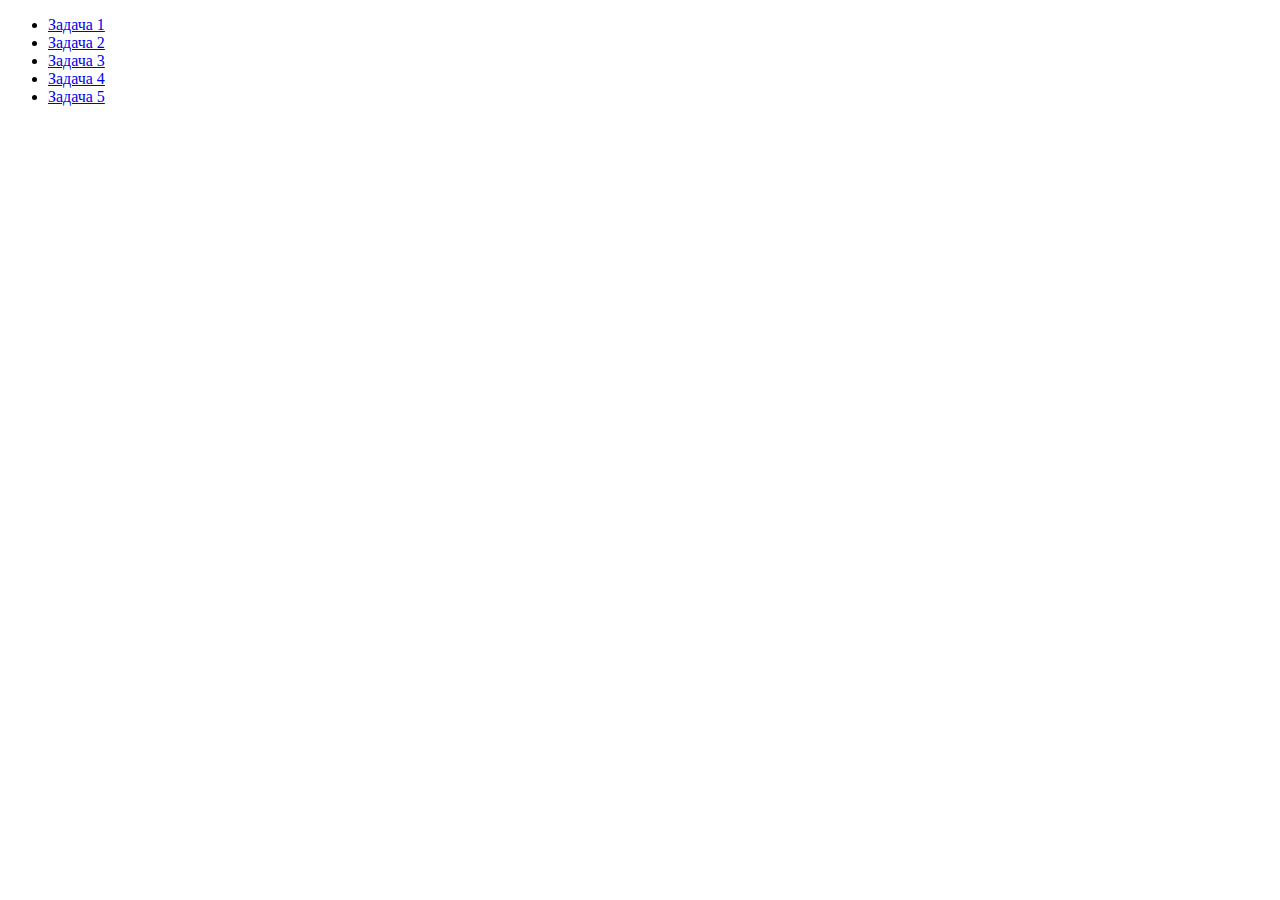
<file: index.html>
<!DOCTYPE html>
<html lang="en">
<head>
    <meta charset="UTF-8">
    <title>JS-Start</title>
</head>
<body>
<ul>
  <li>
    <a href="task1/index.html">Задача 1</a>
  </li>
  <li>
    <a href="task2/index.html">Задача 2</a>
  </li>
  <li>
    <a href="task3/index.html">Задача 3</a>
  </li>
  <li>
    <a href="task4/index.html">Задача 4</a>
  </li>
  <li>
    <a href="task5/index.html">Задача 5</a>
  </li>
</ul>
</body>
</html>
</file>
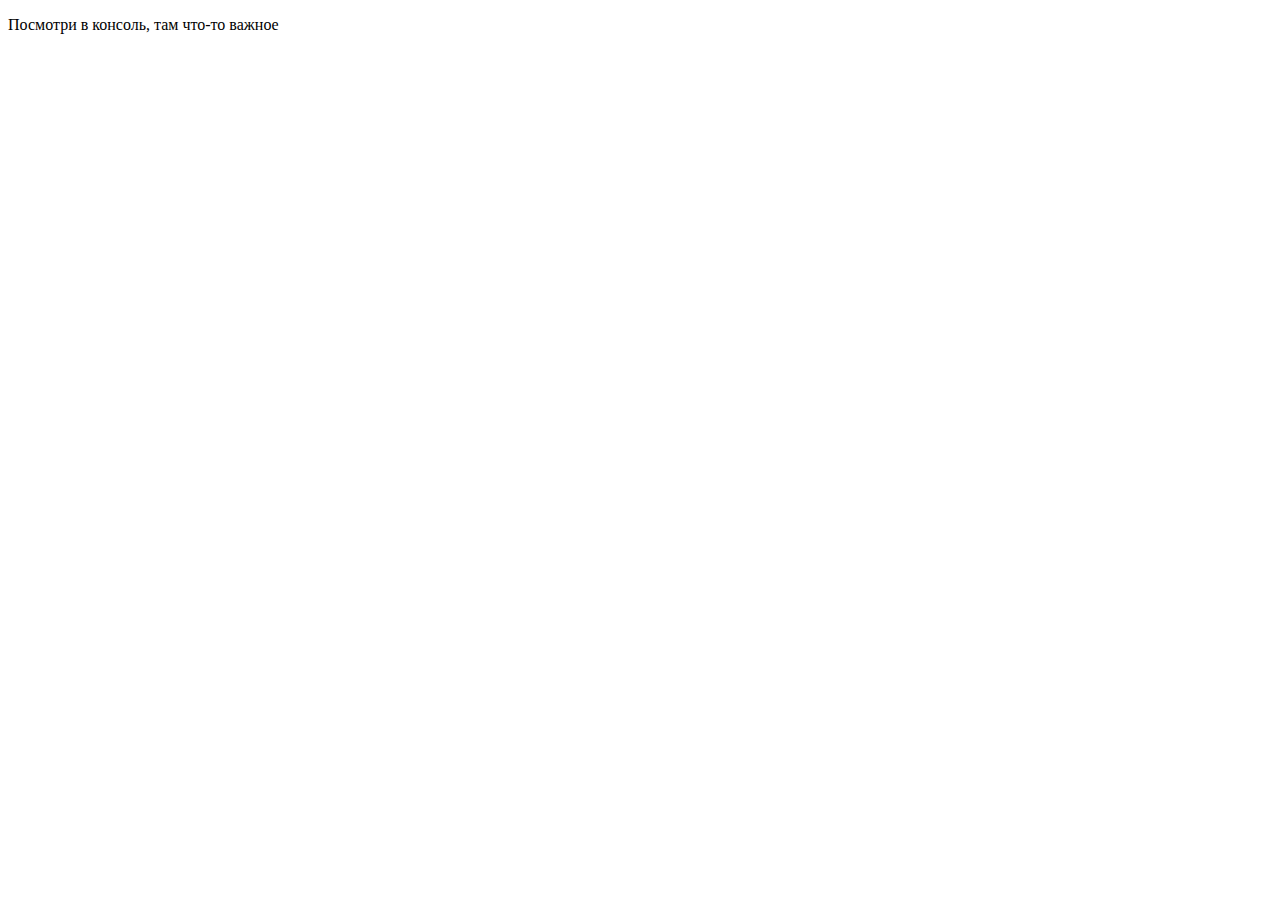
<file: task1/index.html>
<!DOCTYPE html>
<html lang="en">
<head>
    <meta charset="UTF-8">
    <title>JS-Start. 1 задача</title>
</head>
<body>
<p>Посмотри в консоль, там что-то важное</p>
</body>
<script src="script.js"></script>
</html>
</file>
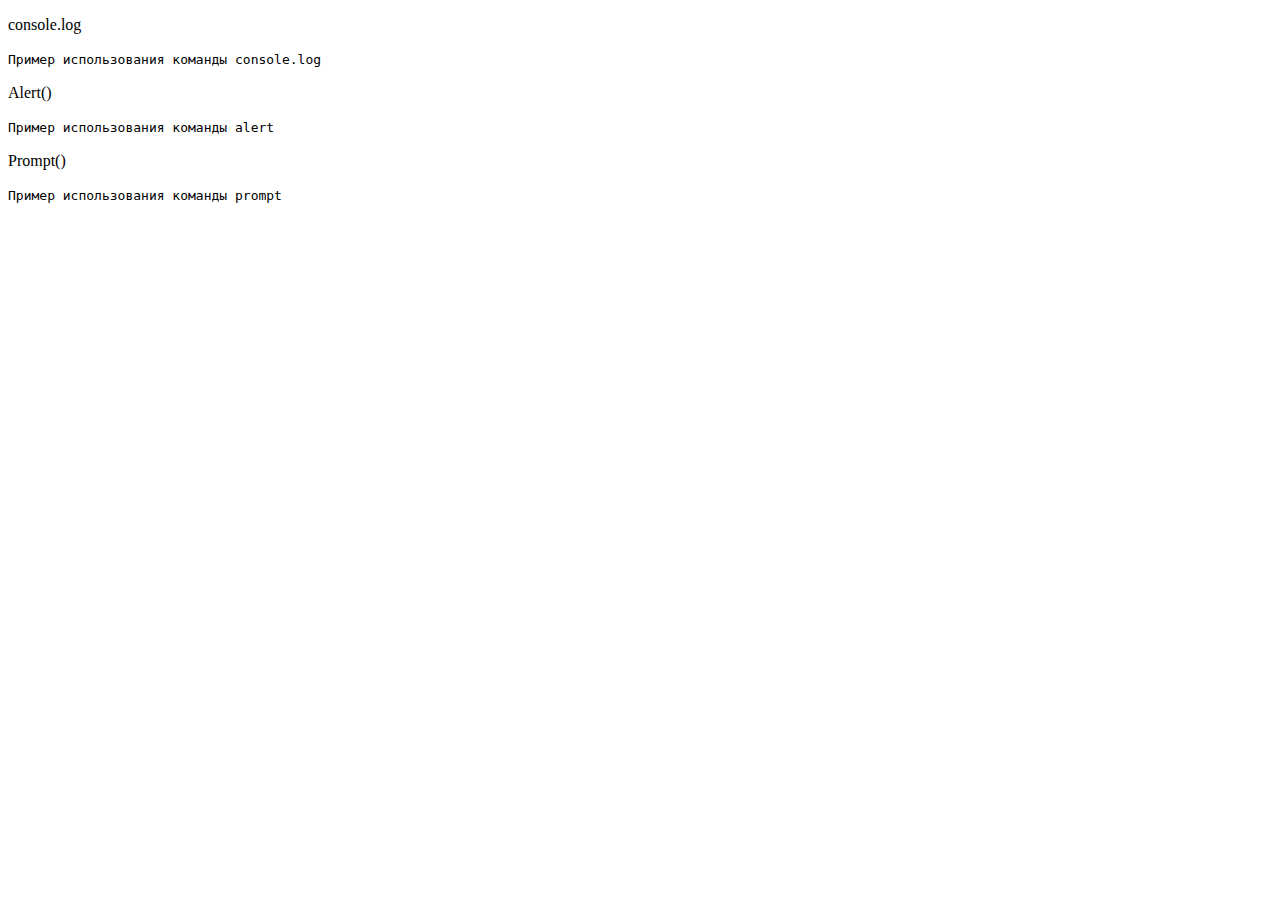
<file: task2/index.html>
<!DOCTYPE html>
<html lang="en">
<head>
    <meta charset="UTF-8">
    <title>JS-Start. 2 задача</title>
</head>
<body>
<p id="consoleLog">console.log</p>
<code>
  Пример использования команды console.log
</code>
<p id="alert">Alert()</p>
<code>
  Пример использования команды alert
</code>
<p id="prompt">Prompt()</p>
<code>
  Пример использования команды prompt
</code>
<script src="script.js"></script>
</body>
</html>
</file>
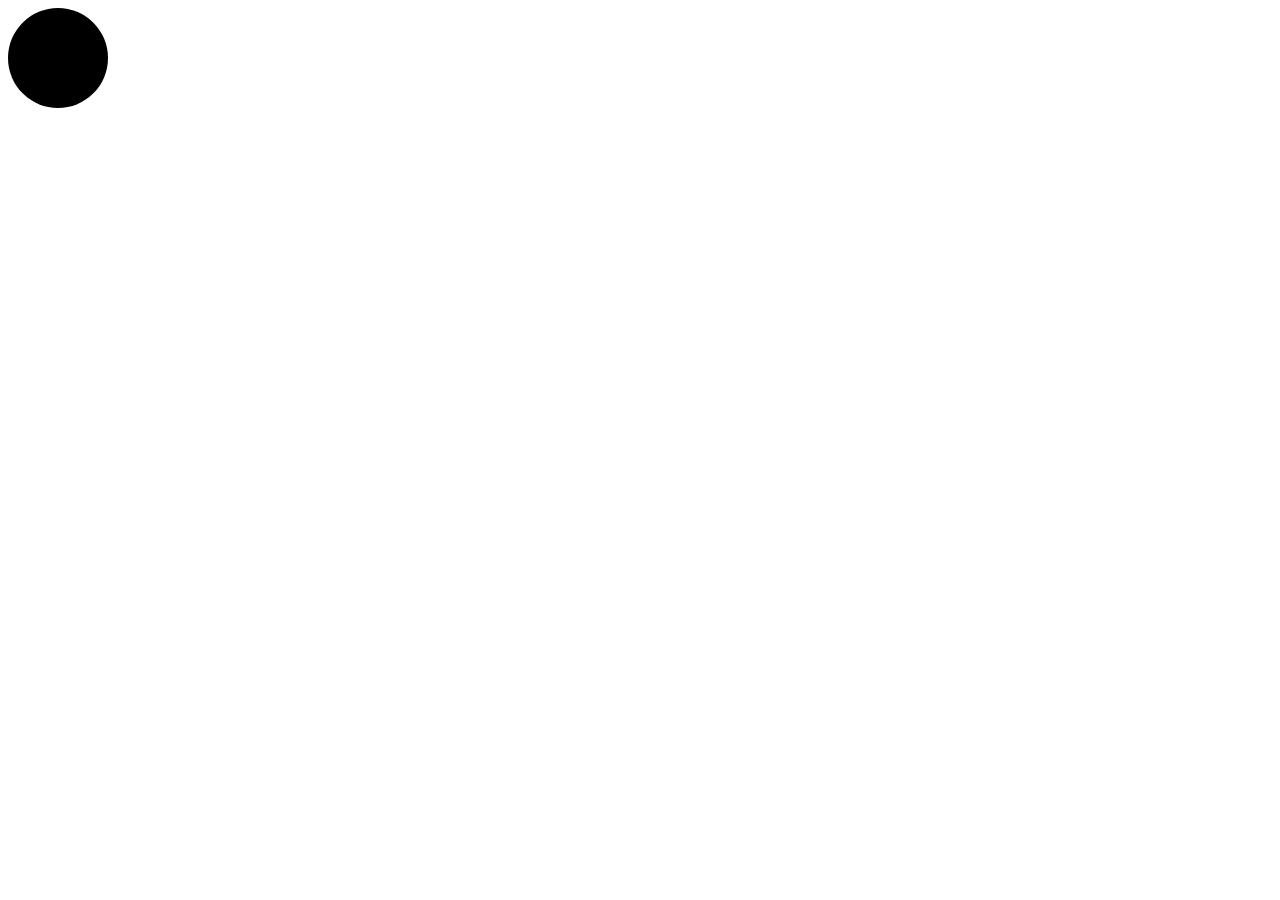
<file: task3/index.html>
<!DOCTYPE html>
<html lang="en">
<head>
    <meta charset="UTF-8">
    <title>JS-Start. 3 задача</title>
    <link rel="stylesheet" type="text/css" href="style.css">
</head>
<body>
<div id="trafficLight"></div>
<script src="script.js"></script>
</body>
</html>
</file>
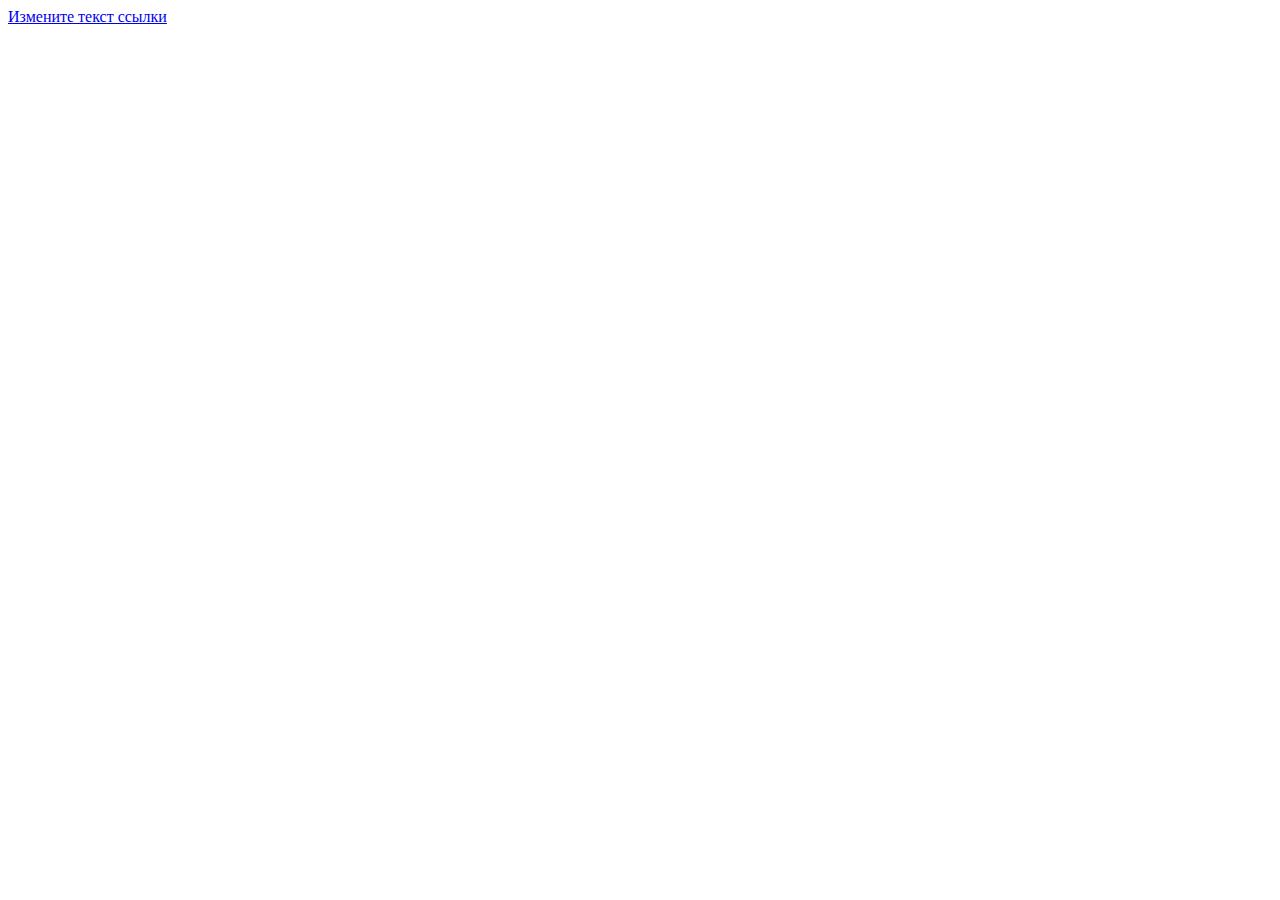
<file: task4/index.html>
<!DOCTYPE html>
<html lang="en">
<head>
    <meta charset="UTF-8">
    <title>JS-Start. 4 задача</title>
</head>
<body>
<a href="Link" id="Link">Измените текст ссылки</a>
<script src="script.js"></script>
</body>
</html>
</file>
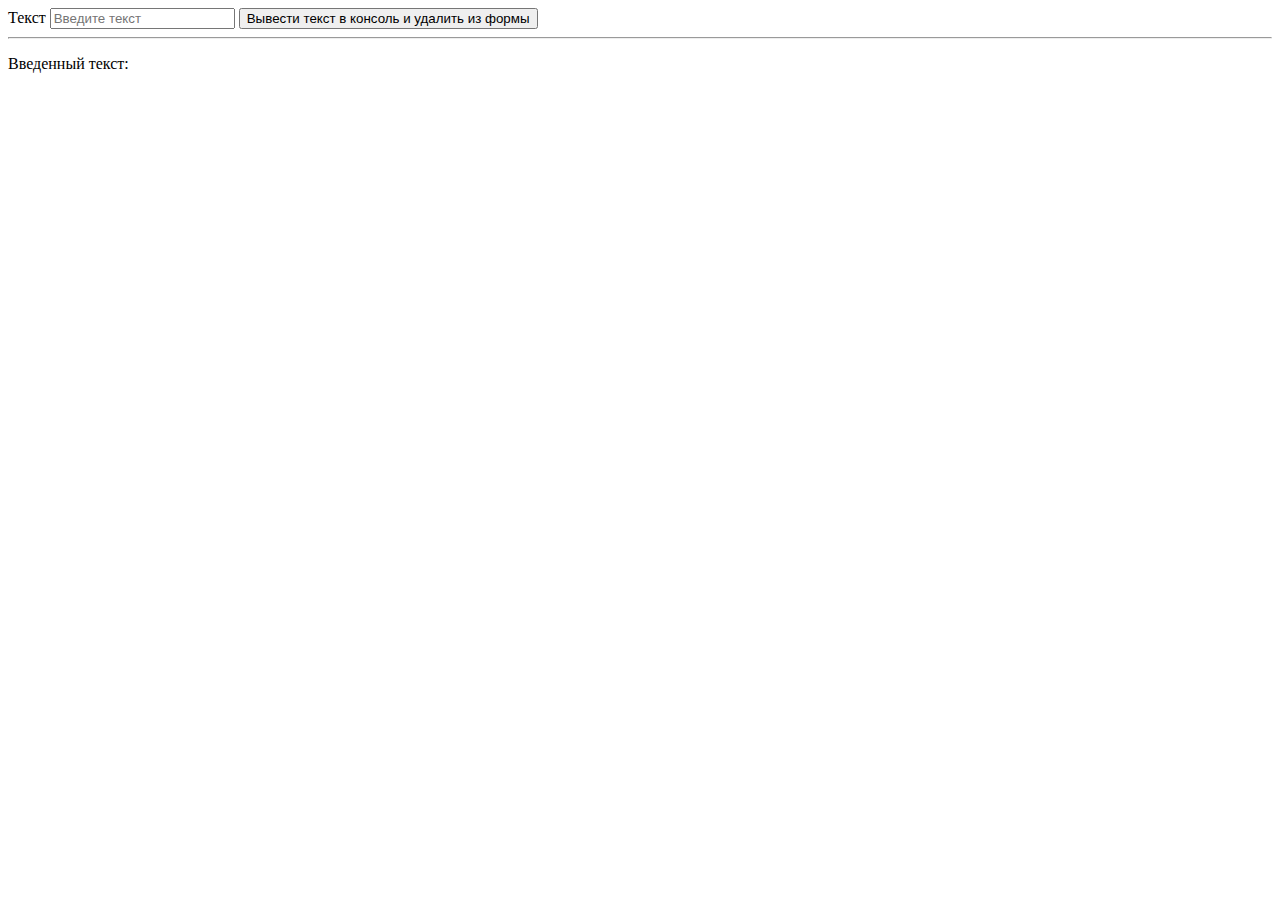
<file: task5/index.html>
<!DOCTYPE html>
<html lang="en">
<head>
    <meta charset="UTF-8">
    <title>JS-Start. 3 задача</title>
</head>
<body>
<form action="#">
    <label>
        Текст
        <input id="text" type="text" placeholder="Введите текст">
    </label>
    <button id="button" type="submit">
        Вывести текст в консоль и удалить из формы
    </button>
</form>
<hr>
<p>Введенный текст:</p>
<p id="duplicateField"></p>
<script src="script.js"></script>
</body>
</html>
</file>
<file: task3/style.css>
#trafficLight {
    width: 100px;
    height: 100px;
    border-radius: 50%;
    background: black;
  }
</file>
